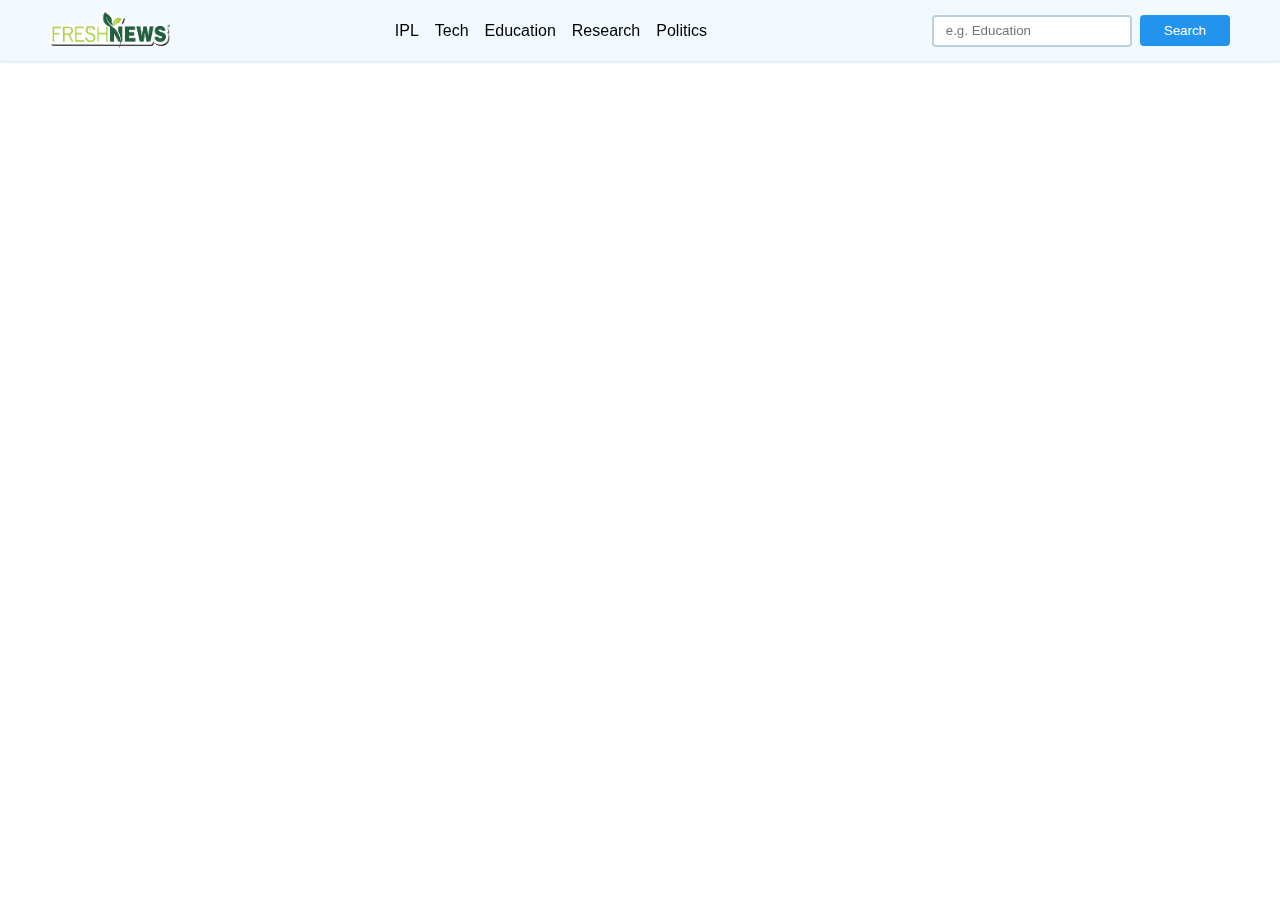
<file: index.html>
<!DOCTYPE html>
<html lang="en">
<head>
    <meta charset="UTF-8">
    <meta name="viewport" content="width=device-width, initial-scale=1.0">
    <title>News API</title>
    <link rel="stylesheet" href="index.css">
    <link rel="stylesheet" href="https://cdnjs.cloudflare.com/ajax/libs/font-awesome/6.4.2/css/all.min.css" integrity="sha512-z3gLpd7yknf1YoNbCzqRKc4qyor8gaKU1qmn+CShxbuBusANI9QpRohGBreCFkKxLhei6S9CQXFEbbKuqLg0DA==" crossorigin="anonymous" referrerpolicy="no-referrer" />
</head>
<body>
     
<nav>
<div class="main-nav container flex">

<a href="#" class="company-logo">
    <img src="\FreshNews.png" alt="company logo">
</a>

<div class="nav-links">
    <ul class="flex">
        <li class="hover-link nav-item" id="ipl" onclick="onNavItemClick('ipl')">IPL</li>
        <li class="hover-link nav-item" id="tech" onclick="onNavItemClick('tech')">Tech</li>
         <li class="hover-link nav-item" id="edu" onclick="onNavItemClick('edu')">Education</li>
         <li class="hover-link nav-item" id="res" onclick="onNavItemClick('res')">Research</li>
         <li class="hover-link nav-item" id="politics" onclick="onNavItemClick('politics')">Politics</li>
    </ul>
</div>
<div class="search-bar flex">
    <input type="text" class="news-input" placeholder="e.g. Education" id="search-text">
    <button  id="search-button" class="search-button">Search</button>
</div>

</div>
</nav>

<main>
<div class="cards-container container flex" id="cards-container">
    
</div>
</main>


<template id="template-news-card">
    <div class="card">
        <div class="card-header">
            <img src="https://via.placeholder.com/400x200" alt="news-img" id="news-img">
        </div>
        <div class="card-content">
            <h3 id="news-title">This is the Title</h3>
            <h6 class="news-source" id="news-source">End Gadget 26/08/2023</h6>
            <p class="news-desc" id="news-desc">Lorem ipsum, dolor sit amet consectetur adipisicing elit. Veniam error debitis eos deleniti voluptas facilis nihil fugit delectus sunt neque.</p>
        </div>
    </div>
</template> 


<script src="index.js"></script>
</body>
</html>
</file>
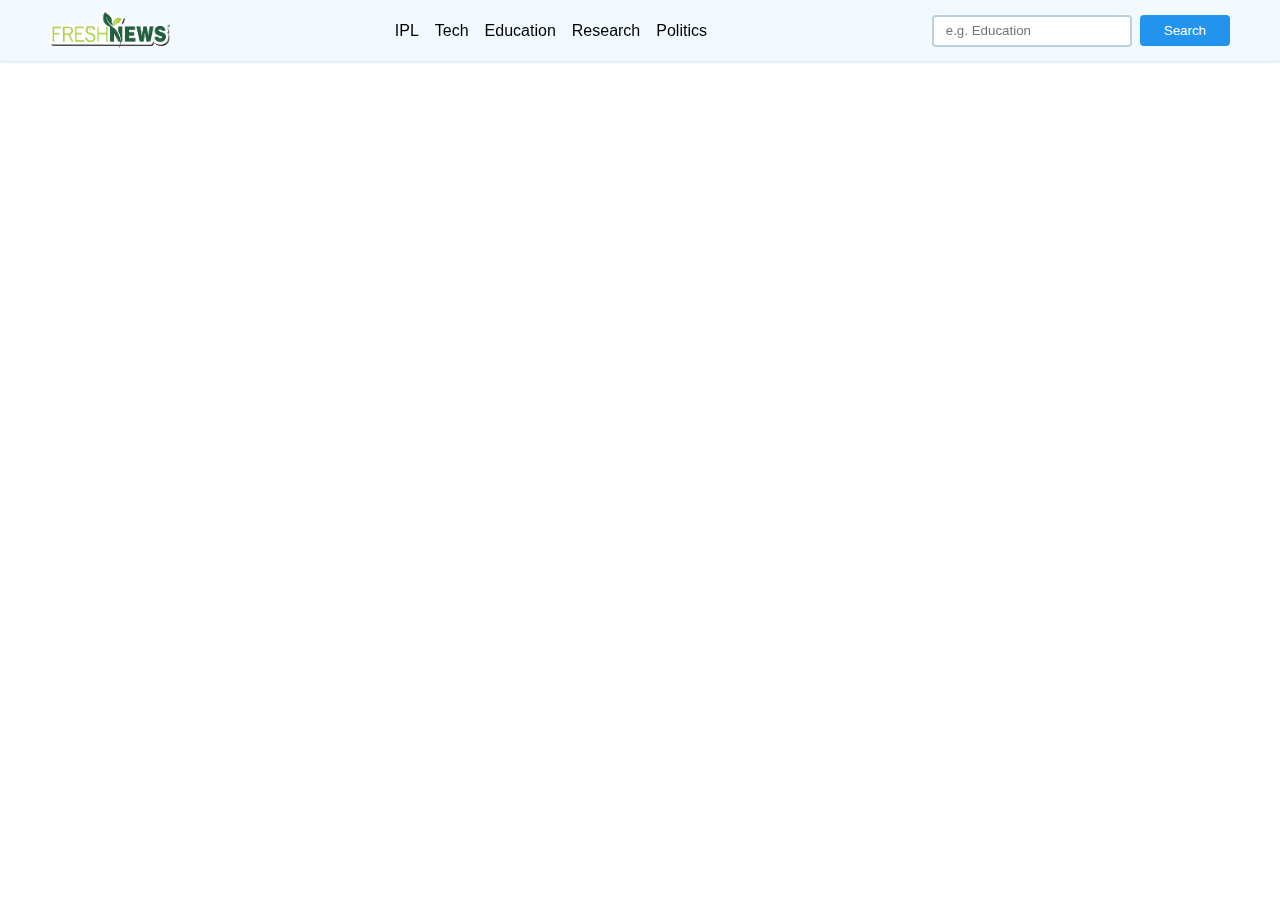
<file: News-website.html>
<!DOCTYPE html>
<html lang="en">
<head>
    <meta charset="UTF-8">
    <meta name="viewport" content="width=device-width, initial-scale=1.0">
    <title>Document</title>
    <link rel="stylesheet" href="News-website.css">
    <link rel="stylesheet" href="https://cdnjs.cloudflare.com/ajax/libs/font-awesome/6.4.2/css/all.min.css" integrity="sha512-z3gLpd7yknf1YoNbCzqRKc4qyor8gaKU1qmn+CShxbuBusANI9QpRohGBreCFkKxLhei6S9CQXFEbbKuqLg0DA==" crossorigin="anonymous" referrerpolicy="no-referrer" />
</head>
<body>
     
<nav>
<div class="main-nav container flex">

<a href="#" class="company-logo">
    <img src="\FreshNews.png" alt="company logo">
</a>

<div class="nav-links">
    <ul class="flex">
        <li class="hover-link nav-item" id="ipl" onclick="onNavItemClick('ipl')">IPL</li>
        <li class="hover-link nav-item" id="tech" onclick="onNavItemClick('tech')">Tech</li>
         <li class="hover-link nav-item" id="edu" onclick="onNavItemClick('edu')">Education</li>
         <li class="hover-link nav-item" id="res" onclick="onNavItemClick('res')">Research</li>
         <li class="hover-link nav-item" id="politics" onclick="onNavItemClick('politics')">Politics</li>
    </ul>
</div>
<div class="search-bar flex">
    <input type="text" class="news-input" placeholder="e.g. Education" id="search-text">
    <button  id="search-button" class="search-button">Search</button>
</div>

</div>
</nav>

<main>
<div class="cards-container container flex" id="cards-container">
    
</div>
</main>


<template id="template-news-card">
    <div class="card">
        <div class="card-header">
            <img src="https://via.placeholder.com/400x200" alt="news-img" id="news-img">
        </div>
        <div class="card-content">
            <h3 id="news-title">This is the Title</h3>
            <h6 class="news-source" id="news-source">End Gadget 26/08/2023</h6>
            <p class="news-desc" id="news-desc">Lorem ipsum, dolor sit amet consectetur adipisicing elit. Veniam error debitis eos deleniti voluptas facilis nihil fugit delectus sunt neque.</p>
        </div>
    </div>
</template> 


<script src="News.js"></script>
</body>
</html>
</file>
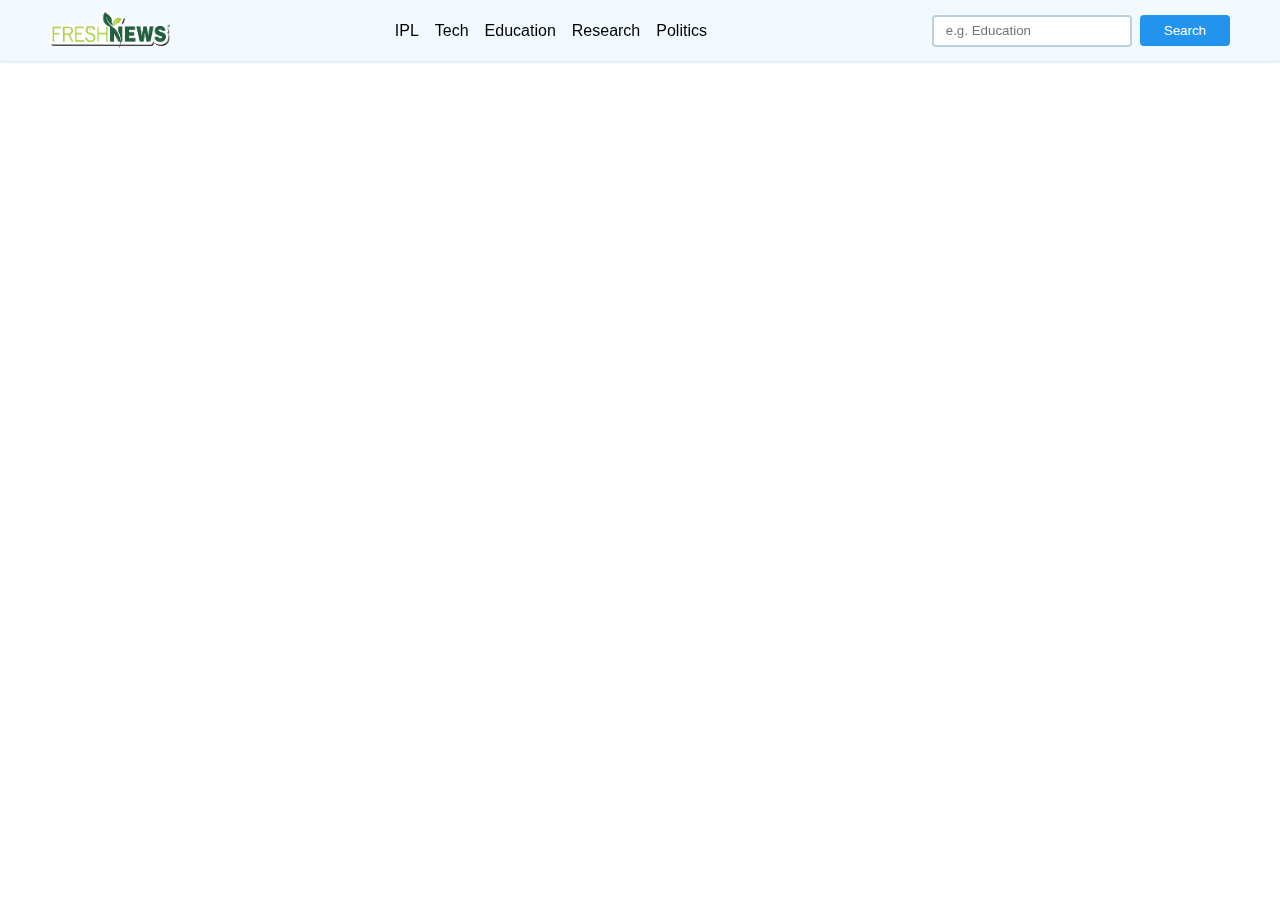
<file: Newswebsite.html>
<!DOCTYPE html>
<html lang="en">
<head>
    <meta charset="UTF-8">
    <meta name="viewport" content="width=device-width, initial-scale=1.0">
    <title>Document</title>
    <link rel="stylesheet" href="Newswebsite.css">
    <link rel="stylesheet" href="https://cdnjs.cloudflare.com/ajax/libs/font-awesome/6.4.2/css/all.min.css" integrity="sha512-z3gLpd7yknf1YoNbCzqRKc4qyor8gaKU1qmn+CShxbuBusANI9QpRohGBreCFkKxLhei6S9CQXFEbbKuqLg0DA==" crossorigin="anonymous" referrerpolicy="no-referrer" />
</head>
<body>
     
<nav>
<div class="main-nav container flex">

<a href="#" class="company-logo">
    <img src="\FreshNews.png" alt="company logo">
</a>

<div class="nav-links">
    <ul class="flex">
        <li class="hover-link nav-item" id="ipl" onclick="onNavItemClick('ipl')">IPL</li>
        <li class="hover-link nav-item" id="tech" onclick="onNavItemClick('tech')">Tech</li>
         <li class="hover-link nav-item" id="edu" onclick="onNavItemClick('edu')">Education</li>
         <li class="hover-link nav-item" id="res" onclick="onNavItemClick('res')">Research</li>
         <li class="hover-link nav-item" id="politics" onclick="onNavItemClick('politics')">Politics</li>
    </ul>
</div>
<div class="search-bar flex">
    <input type="text" class="news-input" placeholder="e.g. Education" id="search-text">
    <button  id="search-button" class="search-button">Search</button>
</div>

</div>
</nav>

<main>
<div class="cards-container container flex" id="cards-container">
    
</div>
</main>


<template id="template-news-card">
    <div class="card">
        <div class="card-header">
            <img src="https://via.placeholder.com/400x200" alt="news-img" id="news-img">
        </div>
        <div class="card-content">
            <h3 id="news-title">This is the Title</h3>
            <h6 class="news-source" id="news-source">End Gadget 26/08/2023</h6>
            <p class="news-desc" id="news-desc">Lorem ipsum, dolor sit amet consectetur adipisicing elit. Veniam error debitis eos deleniti voluptas facilis nihil fugit delectus sunt neque.</p>
        </div>
    </div>
</template> 


<script src="News.js"></script>
</body>
</html>
</file>
<file: index.css>
* {
    padding: 0;
    margin: 0;
    box-sizing: border-box;
}

:root {
    --primary-text-color:#183b56;
    --secondary-text-color:#577592;
    --accent-color:#2294ed;
    --accent-color-dark:#1d69a3;
}
body 
{
font-family: "Poppins",sans-serif;
color: (--primary-text-color);
}
p {
    font-family: "Roboto",sans-serif;
    color: var( --secondary-text-color);
    line-height: 1.4rem;
}
a {
    text-decoration: none;
}
ul {
    list-style: none;
}

.flex {
display: flex;
align-items: center;
}

.container {
    max-width: 1180px;
    margin-inline: auto;
    overflow: auto;
}
/* #f3faff  */
nav {
    background-color: #f3faff ;
    box-shadow: 0 0 4px #bbd0e2;
    position: fixed;
    top: 0;
    z-index: 99;
    left: 0;
    right: 0;
    cursor: pointer;
}

.nav-item.active{
color: var(--accent-color);
}

.main-nav {
    justify-content: space-between;
    padding-block: 8px;
}
.company-logo img{
    width: 120px;
}
.nav-links ul {
    gap: 16px;
}
.hover-link:hover {
color: var(--secondary-text-color);
}
.hover-link:active{
    color: red;
}
.search-bar {
    height: 32px;
    gap: 8px;
}
.news-input {
    width: 200px;
    height: 100%;
    padding-inline: 12px;
    border-radius: 4px;
    border: 2px solid #bbd0e2;
    font-family: "Roboto",sans-serif;
}
.search-button {
    background-color: var(--accent-color);
    color: white;
    padding: 8px 24px;
    border: none;
    border-radius: 4px;
    cursor: pointer;
    font-family: "Roboto",sans-serif;
}
.search-button:hover {
    background-color: var(--accent-color-dark);
}
main {
    padding-block: 20px;
    margin-top: 80px;
}
.cards-container {
    justify-content: space-between;
    flex-wrap: wrap;
    row-gap: 20px;
    align-items: start;
}
.card {
    width: 360px;
    min-height: 400px;
   box-shadow: 0 0 4px #d4ecff;
   border-radius: 4px;
   cursor: pointer;
   background-color: #fff;
   overflow: hidden;
   transition: all 0.3s ease;
}
.card:hover {
    box-shadow: 1px 1px 8px #d4ecff;
    background-color: #f9fdff;
    transform: translateY(-2px);
}
.card-header img {
    width: 100%;
    height: 180px;
    object-fit: cover;
}

.card-content {
    padding: 12px;
}
.news-source {
    margin-block: 12px;
}
</file>
<file: News-website.css>
* {
    padding: 0;
    margin: 0;
    box-sizing: border-box;
}

:root {
    --primary-text-color:#183b56;
    --secondary-text-color:#577592;
    --accent-color:#2294ed;
    --accent-color-dark:#1d69a3;
}
body 
{
font-family: "Poppins",sans-serif;
color: (--primary-text-color);
}
p {
    font-family: "Roboto",sans-serif;
    color: var( --secondary-text-color);
    line-height: 1.4rem;
}
a {
    text-decoration: none;
}
ul {
    list-style: none;
}

.flex {
display: flex;
align-items: center;
}

.container {
    max-width: 1180px;
    margin-inline: auto;
    overflow: auto;
}
/* #f3faff  */
nav {
    background-color: #f3faff ;
    box-shadow: 0 0 4px #bbd0e2;
    position: fixed;
    top: 0;
    z-index: 99;
    left: 0;
    right: 0;
    cursor: pointer;
}

.nav-item.active{
color: var(--accent-color);
}

.main-nav {
    justify-content: space-between;
    padding-block: 8px;
}
.company-logo img{
    width: 120px;
}
.nav-links ul {
    gap: 16px;
}
.hover-link:hover {
color: var(--secondary-text-color);
}
.hover-link:active{
    color: red;
}
.search-bar {
    height: 32px;
    gap: 8px;
}
.news-input {
    width: 200px;
    height: 100%;
    padding-inline: 12px;
    border-radius: 4px;
    border: 2px solid #bbd0e2;
    font-family: "Roboto",sans-serif;
}
.search-button {
    background-color: var(--accent-color);
    color: white;
    padding: 8px 24px;
    border: none;
    border-radius: 4px;
    cursor: pointer;
    font-family: "Roboto",sans-serif;
}
.search-button:hover {
    background-color: var(--accent-color-dark);
}
main {
    padding-block: 20px;
    margin-top: 80px;
}
.cards-container {
    justify-content: space-between;
    flex-wrap: wrap;
    row-gap: 20px;
    align-items: start;
}
.card {
    width: 360px;
    min-height: 400px;
   box-shadow: 0 0 4px #d4ecff;
   border-radius: 4px;
   cursor: pointer;
   background-color: #fff;
   overflow: hidden;
   transition: all 0.3s ease;
}
.card:hover {
    box-shadow: 1px 1px 8px #d4ecff;
    background-color: #f9fdff;
    transform: translateY(-2px);
}
.card-header img {
    width: 100%;
    height: 180px;
    object-fit: cover;
}

.card-content {
    padding: 12px;
}
.news-source {
    margin-block: 12px;
}
</file>
<file: Newswebsite.css>
* {
    padding: 0;
    margin: 0;
    box-sizing: border-box;
}

:root {
    --primary-text-color:#183b56;
    --secondary-text-color:#577592;
    --accent-color:#2294ed;
    --accent-color-dark:#1d69a3;
}
body 
{
font-family: "Poppins",sans-serif;
color: (--primary-text-color);
}
p {
    font-family: "Roboto",sans-serif;
    color: var( --secondary-text-color);
    line-height: 1.4rem;
}
a {
    text-decoration: none;
}
ul {
    list-style: none;
}

.flex {
display: flex;
align-items: center;
}

.container {
    max-width: 1180px;
    margin-inline: auto;
    overflow: auto;
}
/* #f3faff  */
nav {
    background-color: #f3faff ;
    box-shadow: 0 0 4px #bbd0e2;
    position: fixed;
    top: 0;
    z-index: 99;
    left: 0;
    right: 0;
    cursor: pointer;
}

.nav-item.active{
color: var(--accent-color);
}

.main-nav {
    justify-content: space-between;
    padding-block: 8px;
}
.company-logo img{
    width: 120px;
}
.nav-links ul {
    gap: 16px;
}
.hover-link:hover {
color: var(--secondary-text-color);
}
.hover-link:active{
    color: red;
}
.search-bar {
    height: 32px;
    gap: 8px;
}
.news-input {
    width: 200px;
    height: 100%;
    padding-inline: 12px;
    border-radius: 4px;
    border: 2px solid #bbd0e2;
    font-family: "Roboto",sans-serif;
}
.search-button {
    background-color: var(--accent-color);
    color: white;
    padding: 8px 24px;
    border: none;
    border-radius: 4px;
    cursor: pointer;
    font-family: "Roboto",sans-serif;
}
.search-button:hover {
    background-color: var(--accent-color-dark);
}
main {
    padding-block: 20px;
    margin-top: 80px;
}
.cards-container {
    justify-content: space-between;
    flex-wrap: wrap;
    row-gap: 20px;
    align-items: start;
}
.card {
    width: 360px;
    min-height: 400px;
   box-shadow: 0 0 4px #d4ecff;
   border-radius: 4px;
   cursor: pointer;
   background-color: #fff;
   overflow: hidden;
   transition: all 0.3s ease;
}
.card:hover {
    box-shadow: 1px 1px 8px #d4ecff;
    background-color: #f9fdff;
    transform: translateY(-2px);
}
.card-header img {
    width: 100%;
    height: 180px;
    object-fit: cover;
}

.card-content {
    padding: 12px;
}
.news-source {
    margin-block: 12px;
}
</file>
